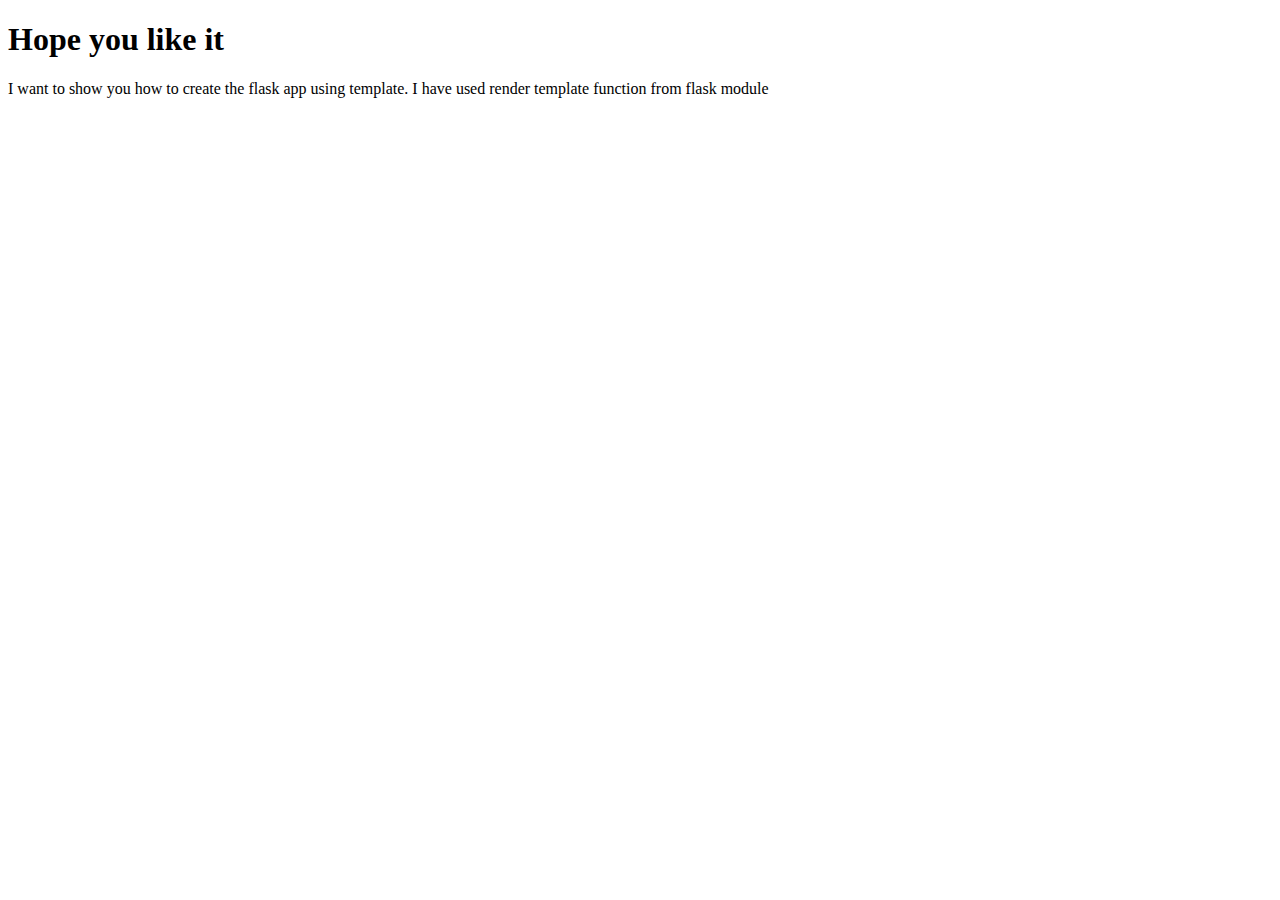
<file: Flask/templates/New folder/index.html>
<!DOCTYPE html>
<html>
<head>
    <title>Title of page</title>
</head>
<body>

    <h1>
        Hope you like it
    </h1>
    <p>
        I want to show you how to create the flask app using template. I have used render template function from flask module
    </p>
</body>
</html>
</file>
